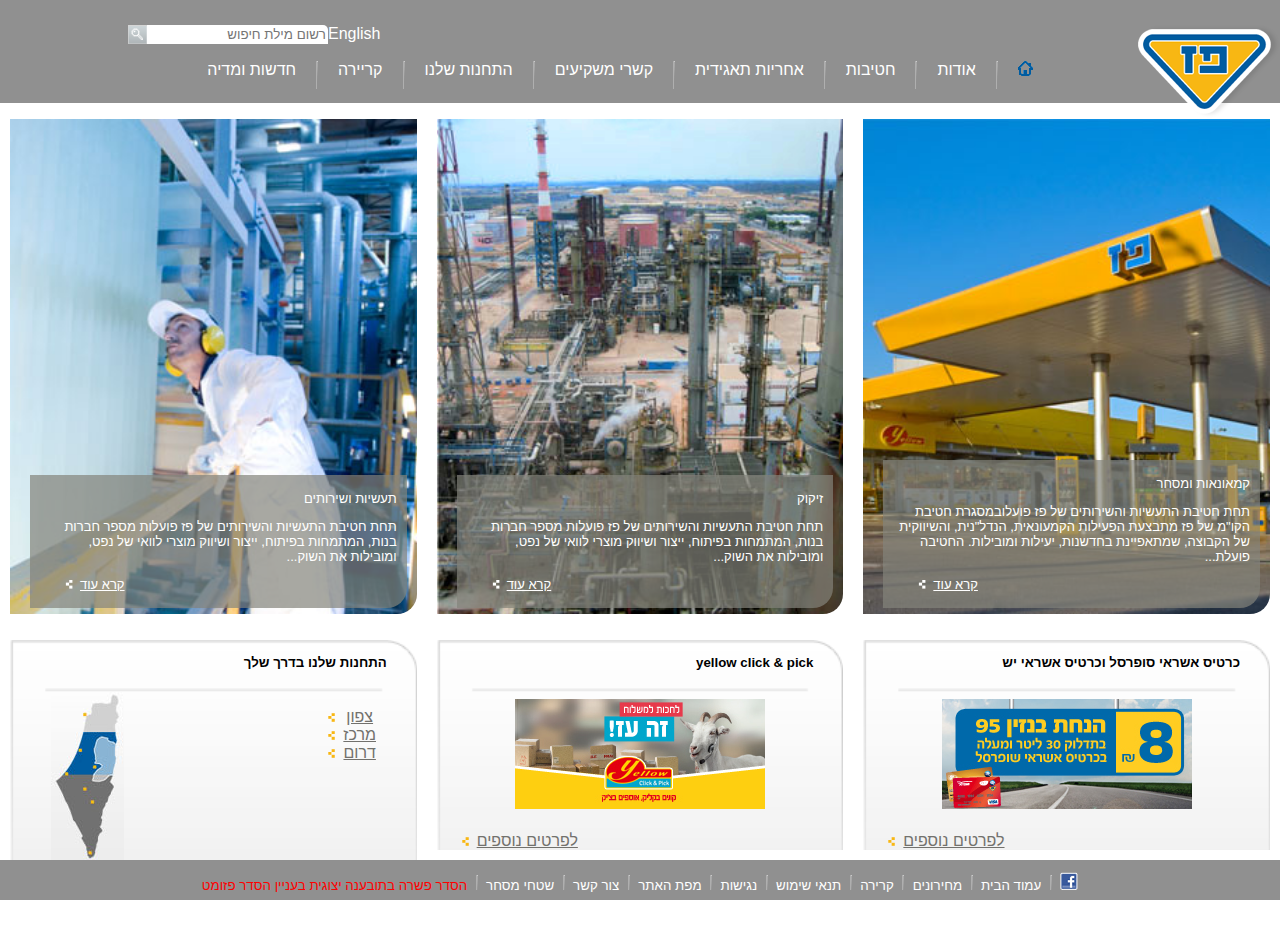
<file: index.html>
<!DOCTYPE html>
<html lang="en">
<head>
    <meta charset="UTF-8">
    <meta name="viewport" content="width=device-width, initial-scale=1.0">
    <meta http-equiv="X-UA-Compatible" content="ie=edge">
    <title>פז עמוד הבית</title>
    <link rel="stylesheet" href="style.css">
    <script>src="script.js"</script>
</head>
<body>
    <header>
            <nav class="menu">
                <div id="search-section">
                    <a class="no-link-color-and-line" href="javascript:;">English</a>
                    <input type="text" placeholder="רשום מילת חיפוש">
                    <button type="submit" id="btn-search">
                            <img src=images/search_button.png alt="search">
                    </button>
                    
                </div>
                <img id="img-logo" src="images/paz_logo.png" alt="paz logo">
                <ul>
                   <li> 
                       <a href="javascript:;">
                            <img src="images/menu_home.png" alt="home">
                        </a>
                    </li>
                    <li> 
                        <a href="javascript:;">
                                 <img src="images/separator.png" alt="separator">
                        </a>
                    </li>
                    <li class="dropdown">
                        <a href="javascript:;">אודות</a>
                        <div class="dropdown-content">
                            <a href="javascript:;">אודות</a>
                            <a href="javascript:;">הסטוריה</a>
                            <a href="javascript:;">חזון&nbsp;וערכים</a>
                            <a href="javascript:;">מבנה&nbsp;הקבוצה</a>   
                            <a href="javascript:;">חברי&nbsp;דירקטוריון</a>
                            <a href="javascript:;">הנהלת&nbsp;הקבוצה</a>
                            <a href="javascript:;">פרסים&nbsp;והוקרה</a>
                        </div>
                    </li>
                    <li> 
                            <a href="javascript:;">
                                     <img src="images/separator.png" alt="separator">
                                 </a>
                    </li>
                    <li class="dropdown">
                        <a href="javascript:;">חטיבות</a>
                        <div class="dropdown-content">
                            <a href="javascript:;">חטיבות</a>
                            <a href="javascript:;">קמעונאות&nbsp;ומסחר</a>
                            <a href="javascript:;">תעשיות&nbsp;ושרותים</a>
                            <a href="javascript:;">זיקוק</a>
                        </div>
                    </li>
                    <li> 
                            <a href="javascript:;">
                                     <img src="images/separator.png" alt="separator">
                                 </a>
                    </li>
                    <li class="dropdown">
                            <a href="javascript:;">אחריות&nbsp;תאגידית</a>
                            <div class="dropdown-content">
                                <a href="javascript:;">אחריות&nbsp;תאגידית</a>
                                <a href="javascript:;">הקוד&nbsp;האתי</a>
                                <a href="javascript:;">מעורבות&nbsp;חברתית</a>
                                <a href="javascript:;">נגישות</a>
                                <a href="javascript:;">איכות&nbsp;הסביבה&nbsp;ובטיחות</a>
                                <a href="javascript:;">דירוג&nbsp;מעלה</a>
                            </div>
                    </li>
                    <li> 
                            <a href="javascript:;">
                                     <img src="images/separator.png" alt="separator">
                                 </a>
                    </li>
                    <li class="dropdown">
                            <a href="javascript:;">קשרי&nbsp;משקיעים</a>
                            <div class="dropdown-content">
                                <a href="javascript:;">פרופיל&nbsp;החברה</a>
                                <a href="javascript:;">דו"חות&nbsp;כספיים</a>
                                <a href="javascript:;">כלים&nbsp;למשקיע</a>
                                <a href="javascript:;">נתוני&nbsp;מניה</a>
                                <a href="javascript:;">אסיפות&nbsp;כלליות</a>
                            </div>
                    </li>
                    <li> 
                            <a href="javascript:;">
                                     <img src="images/separator.png" alt="separator">
                                 </a>
                    </li>
                    <li class="dropdown">
                            <a href="javascript:;">התחנות&nbsp;שלנו</a>
                            <div class="dropdown-content">
                                <a href="javascript:;">התחנות&nbsp;שלנו</a>
                                <a href="javascript:;">נגישות&nbsp;מתחמי&nbsp;פז</a>
                                <a href="javascript:;">רשימת&nbsp;תחנות</a>
                                <a href="javascript:;">מועדונים</a>
                            </div>
                    </li>
                    <li> 
                            <a href="javascript:;">
                                     <img src="images/separator.png" alt="separator">
                                 </a>
                    </li>
                    <li class="dropdown">
                            <a href="javascript:;">קריירה</a>
                            <div class="dropdown-content">
                                <a href="javascript:;">לעבוד&nbsp;בפז</a>
                                <a href="javascript:;">ניהול&nbsp;תחנת&nbsp;פז</a>
                                <a href="javascript:;">קריירה</a>
                            </div>
                        </li>
                        <li> 
                                <a href="javascript:;">
                                         <img src="images/separator.png" alt="separator">
                                     </a>
                            </li>
                        <li class="dropdown">
                                <a href="javascript:;">חדשות&nbsp;ומדיה</a>
                                <div class="dropdown-content">
                                    <a href="javascript:;">פרסומות</a>
                                    <a href="javascript:;">הודעות&nbsp;לעיתונים</a>
                                </div>
                        </li>
                    </ul>
            </nav>
    </header>

    <main id="main-area">
            <div class="main-page-section">
                    <div class ="upper-section">
                            <img src="images/station.JPG" alt="קמאונאות ומסחר">
                            <div class="upper-section-details">
                                    <p>קמאונאות ומסחר</p>
                                    <p>תחת חטיבת התעשיות והשירותים של פז פועלובמסגרת חטיבת הקו"מ של פז מתבצעת הפעילות הקמעונאית, 
                                        הנדל"נית, והשיווקית של הקבוצה, שמתאפיינת בחדשנות, יעילות ומובילות. החטיבה פועלת...   
                                    </p>
                                    <ul class="list-with-icon list-with-icon-white text-left-position">
                                            <li><a class="no-link-color" href="#">קרא עוד</a>
                                             </li>
                                    </ul>
                                    
                                </div>
                    </div>
                    <div class="lower-section">
                            <h5>כרטיס אשראי סופרסל וכרטיס אשראי יש</h5>
                            <img src="images/paz_250x110059890678.jpg" alt="Supersal credit card">
                            <ul class="list-with-icon list-with-icon-yellow text-left-position">
                                    <li><a class="no-link-color" href="#">לפרטים נוספים</a>
                                     </li>
                            </ul>
                    </div>
            </div>
        
        <div class="main-page-section">
            <div class ="upper-section">
                    <img src="images/Picture-046410251500.jpg" alt="זיקוק">
                    <div class="upper-section-details">
                        <p>זיקוק</p>
                        <p>תחת חטיבת התעשיות והשירותים של פז פועלות
                             מספר חברות בנות, המתמחות בפיתוח, ייצור ושיווק מוצרי לוואי של נפט, ומובילות את השוק...    
                        </p>
                        <ul class="list-with-icon list-with-icon-white text-left-position">
                                <li><a class="no-link-color" href="#">קרא עוד</a>
                                 </li>
                        </ul>
                    </div>
            </div>
            <div class="lower-section">
                    <h5>yellow click & pick</h5>
                    <img src="images/goat.jpg" alt="yellow click & pick">

                    <ul class="list-with-icon list-with-icon-yellow text-left-position">
                            <li><a class="no-link-color" href="#">לפרטים נוספים</a>
                             </li>
                    </ul>
                   
            </div>
        </div>

        <div class="main-page-section">
                <div class ="upper-section">
                    <img src="images/industry.jpg" alt="תעשיות ושירותים">
                    <div class="upper-section-details">
                            <p>תעשיות ושירותים</p>
                            <p>תחת חטיבת התעשיות והשירותים של פז פועלות מספר חברות בנות, המתמחות בפיתוח, 
                                ייצור ושיווק מוצרי לוואי של נפט, ומובילות את השוק...    
                            </p>
                            <ul class="list-with-icon list-with-icon-white text-left-position">
                                    <li><a class="no-link-color" href="#">קרא עוד</a>
                                     </li>
                            </ul>
                        </div>
                </div>
                <div class="lower-section">
                    <h5>התחנות שלנו בדרך שלך</h5>
                    <div class="stations-data">
                        <ul class="list-with-icon list-with-icon-yellow stations-data-item">
                            <li><a class="no-link-color" href="#">צפון</a>
                             </li>
                            <li><a class="no-link-color" href="#">מרכז</a>
                            </li>
                            <li><a class="no-link-color" href="#">דרום</a>
                            </li>
                        </ul>
                        <img class="stations-data-item" src="images/map.jpg" alt="map of stations">
                    </div>
                </div>
        </div>

       
               
    </main>
    <footer>
        <nav class="menu bottom-menu">
                
                <a href="javascript:;">
                    <img src="images/fb_icon.png" alt="home">
                </a> 
                <a href="javascript:;">
                    <img src="images/separator-small.png" alt="separator">
               </a>      
                <a href="index.html">עמוד&nbsp;הבית</a>
                <a href="javascript:;">
                        <img src="images/separator-small.png" alt="separator">
                </a>
                <a href="">מחירונים</a>
                <a href="javascript:;">
                        <img src="images/separator-small.png" alt="separator">
                </a>
                <a href="">קרירה</a>
                <a href="javascript:;">
                        <img src="images/separator-small.png" alt="separator">
                </a>
                <a href="">תנאי&nbsp;שימוש</a>
                <a href="javascript:;">
                        <img src="images/separator-small.png" alt="separator">
                </a>
                <a href="">נגישות</a>
                <a href="javascript:;">
                        <img src="images/separator-small.png" alt="separator">
                </a>
                <a href="">מפת&nbsp;האתר</a>
                <a href="javascript:;">
                        <img src="images/separator-small.png" alt="separator">
                </a>
                <a href="contact.html">צור&nbsp;קשר</a>
                <a href="javascript:;">
                        <img src="images/separator-small.png" alt="separator">
                </a>
                <a href="">שטחי&nbsp;מסחר</a>
                <a href="javascript:;">
                        <img src="images/separator-small.png" alt="separator">
                </a>
                <a class="red-menu-item" href="">הסדר&nbsp;פשרה&nbsp;בתובענה&nbsp;יצוגית&nbsp;בעניין&nbsp;הסדר&nbsp;פזומט</a>
        </nav>
        
    </footer>
</body>
</html>
</file>
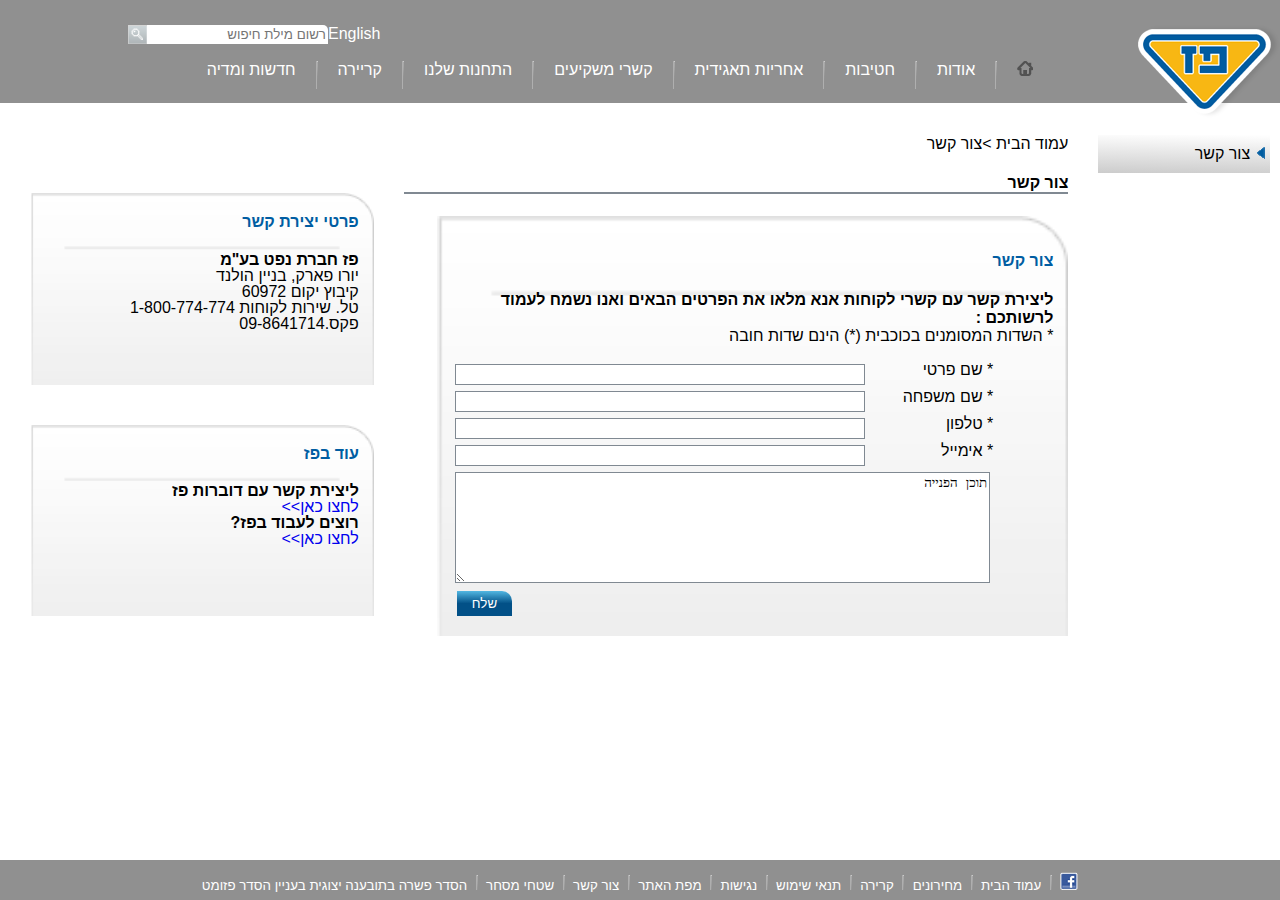
<file: contact.html>
<!DOCTYPE html>
<html lang="en">
<head>
    <meta charset="UTF-8">
    <meta name="viewport" content="width=device-width, initial-scale=1.0">
    <meta http-equiv="X-UA-Compatible" content="ie=edge">
    <title>פז-צור קשר</title>
    <link rel="stylesheet" href="style.css">
    <link rel="stylesheet" href="contactstyle.css">
    <script>src="script.js"</script>
</head>
<body>
        <header>
                <nav class="menu">
                    <div id="search-section">
                        <a class="no-link-color-and-line" href="javascript:;">English</a>
                        <input type="text" placeholder="רשום מילת חיפוש">
                        <button type="submit" id="btn-search">
                                <img src=images/search_button.png alt="search">
                        </button>
                        
                    </div>
                    <img id="img-logo" src="images/paz_logo.png" alt="paz logo">
                    <ul>
                       <li> 
                           <a href="javascript:;">
                                <img src="images/menu_home_black.png" alt="home">
                            </a>
                        </li>
                        <li> 
                            <a href="javascript:;">
                                     <img src="images/separator.png" alt="separator">
                            </a>
                        </li>
                        <li class="dropdown">
                            <a href="javascript:;">אודות</a>
                            <div class="dropdown-content">
                                <a href="javascript:;">אודות</a>
                                <a href="javascript:;">הסטוריה</a>
                                <a href="javascript:;">חזון&nbsp;וערכים</a>
                                <a href="javascript:;">מבנה&nbsp;הקבוצה</a>   
                                <a href="javascript:;">חברי&nbsp;דירקטוריון</a>
                                <a href="javascript:;">הנהלת&nbsp;הקבוצה</a>
                                <a href="javascript:;">פרסים&nbsp;והוקרה</a>
                            </div>
                        </li>
                        <li> 
                                <a href="javascript:;">
                                         <img src="images/separator.png" alt="separator">
                                     </a>
                        </li>
                        <li class="dropdown">
                            <a href="javascript:;">חטיבות</a>
                            <div class="dropdown-content">
                                <a href="javascript:;">חטיבות</a>
                                <a href="javascript:;">קמעונאות&nbsp;ומסחר</a>
                                <a href="javascript:;">תעשיות&nbsp;ושרותים</a>
                                <a href="javascript:;">זיקוק</a>
                            </div>
                        </li>
                        <li> 
                                <a href="javascript:;">
                                         <img src="images/separator.png" alt="separator">
                                     </a>
                        </li>
                        <li class="dropdown">
                                <a href="javascript:;">אחריות&nbsp;תאגידית</a>
                                <div class="dropdown-content">
                                    <a href="javascript:;">אחריות&nbsp;תאגידית</a>
                                    <a href="javascript:;">הקוד&nbsp;האתי</a>
                                    <a href="javascript:;">מעורבות&nbsp;חברתית</a>
                                    <a href="javascript:;">נגישות</a>
                                    <a href="javascript:;">איכות&nbsp;הסביבה&nbsp;ובטיחות</a>
                                    <a href="javascript:;">דירוג&nbsp;מעלה</a>
                                </div>
                        </li>
                        <li> 
                                <a href="javascript:;">
                                         <img src="images/separator.png" alt="separator">
                                     </a>
                        </li>
                        <li class="dropdown">
                                <a href="javascript:;">קשרי&nbsp;משקיעים</a>
                                <div class="dropdown-content">
                                    <a href="javascript:;">פרופיל&nbsp;החברה</a>
                                    <a href="javascript:;">דו"חות&nbsp;כספיים</a>
                                    <a href="javascript:;">כלים&nbsp;למשקיע</a>
                                    <a href="javascript:;">נתוני&nbsp;מניה</a>
                                    <a href="javascript:;">אסיפות&nbsp;כלליות</a>
                                </div>
                        </li>
                        <li> 
                                <a href="javascript:;">
                                         <img src="images/separator.png" alt="separator">
                                     </a>
                        </li>
                        <li class="dropdown">
                                <a href="javascript:;">התחנות&nbsp;שלנו</a>
                                <div class="dropdown-content">
                                    <a href="javascript:;">התחנות&nbsp;שלנו</a>
                                    <a href="javascript:;">נגישות&nbsp;מתחמי&nbsp;פז</a>
                                    <a href="javascript:;">רשימת&nbsp;תחנות</a>
                                    <a href="javascript:;">מועדונים</a>
                                </div>
                        </li>
                        <li> 
                                <a href="javascript:;">
                                         <img src="images/separator.png" alt="separator">
                                     </a>
                        </li>
                        <li class="dropdown">
                                <a href="javascript:;">קריירה</a>
                                <div class="dropdown-content">
                                    <a href="javascript:;">לעבוד&nbsp;בפז</a>
                                    <a href="javascript:;">ניהול&nbsp;תחנת&nbsp;פז</a>
                                    <a href="javascript:;">קריירה</a>
                                </div>
                            </li>
                            <li> 
                                    <a href="javascript:;">
                                             <img src="images/separator.png" alt="separator">
                                         </a>
                                </li>
                            <li class="dropdown">
                                    <a href="javascript:;">חדשות&nbsp;ומדיה</a>
                                    <div class="dropdown-content">
                                        <a href="javascript:;">פרסומות</a>
                                        <a href="javascript:;">הודעות&nbsp;לעיתונים</a>
                                    </div>
                            </li>
                        </ul>
                </nav>
        </header>
        <main id="main-contact">
                <div class="contact-menu">
                    <ul class="gradient-gray-background">
                        <li >
                            <a class="no-link-color-and-line" href="contact.html">צור&nbsp;קשר</a>
                        </li>
                    </ul>
                </div>
                <div class="contact-form">
                    <p>
                        <a class="no-link-color-and-line" href="#">עמוד הבית</a> 
                        &gt;צור קשר
                    </p>
                    <h4>צור קשר </h4>
                    <!---->
                    <form>                
                    <!-- <div class="form"> -->
                        <h4 class="blue-header">צור קשר</h4>  
                        <p ><strong>
                            ליצירת קשר עם קשרי לקוחות אנא מלאו את הפרטים הבאים ואנו נשמח לעמוד לרשותכם :</strong>
                            <br>* השדות המסומנים בכוכבית (*) הינם שדות חובה
                        </p>

                        <div class="form-group">
                                <label for="fname">* שם פרטי</label>
                                <input  class="input-control" id="fname" name="fname" type="text" required />
                        </div>
                        <div class="form-group">   
                                <label for="lname">*  שם משפחה</label>
                                <input  class="input-control" id="lname" name="lname" type="text" required  />
                        </div>
                            
                        <div class="form-group">
                                <label for="phone">* טלפון</label>
                                <input  class="input-control" id="phone" name="phone" type="text" required/>
                        </div>
                            
                        <div class="form-group">
                                <label for ="email">* אימייל</label>
                                <input  class="input-control"  id="email" type="email" required/>
                        </div>

                        <div class="form-group">
                            <textarea class="input-control" rows="7">תוכן הפנייה</textarea>
                        </div>
                                
                        <div class="form-group">
                                <button >שלח</button>
                        </div>
                            
                    <!---->
                    </form>
                </div>  
                <div class="contact-details">
                        <br>
                        <br>
                        <br>
                        <div class="section">
                            <h4 class="blue-header">פרטי יצירת קשר</h4>
                            <p><strong>פז חברת נפט בע"מ</strong><br>יורו פארק, בניין הולנד<br>
                                קיבוץ יקום 60972<br>טל. שירות לקוחות 1-800-774-774
                                <br>פקס.09-8641714
                            </p>
                        </div>
                        <div class="section">
                                <h4 class="blue-header">עוד בפז</h4>
                                <p><strong>ליצירת קשר עם דוברות פז</strong><br>
                                    <a class="no-line" href="#">לחצו כאן&gt;&gt;</a>
                                    <br><strong>רוצים לעבוד בפז?</strong><br>
                                    <a class="no-line" href="#">לחצו כאן&gt;&gt;</a>
                                </p>
                        </div>
                           
                    </div>
        </main>
        <footer>
                <nav class="menu bottom-menu">
                
                        <a href="javascript:;">
                            <img src="images/fb_icon.png" alt="home">
                        </a> 
                        <a href="javascript:;">
                            <img src="images/separator-small.png" alt="separator">
                       </a>      
                        <a href="index.html">עמוד&nbsp;הבית</a>
                        <a href="javascript:;">
                                <img src="images/separator-small.png" alt="separator">
                        </a>
                        <a href="">מחירונים</a>
                        <a href="javascript:;">
                                <img src="images/separator-small.png" alt="separator">
                        </a>
                        <a href="">קרירה</a>
                        <a href="javascript:;">
                                <img src="images/separator-small.png" alt="separator">
                        </a>
                        <a href="">תנאי&nbsp;שימוש</a>
                        <a href="javascript:;">
                                <img src="images/separator-small.png" alt="separator">
                        </a>
                        <a href="">נגישות</a>
                        <a href="javascript:;">
                                <img src="images/separator-small.png" alt="separator">
                        </a>
                        <a href="">מפת&nbsp;האתר</a>
                        <a href="javascript:;">
                                <img src="images/separator-small.png" alt="separator">
                        </a>
                        <a href="contact.html">צור&nbsp;קשר</a>
                        <a href="javascript:;">
                                <img src="images/separator-small.png" alt="separator">
                        </a>
                        <a href="">שטחי&nbsp;מסחר</a>
                        <a href="javascript:;">
                                <img src="images/separator-small.png" alt="separator">
                        </a>
                        <a href="">הסדר&nbsp;פשרה&nbsp;בתובענה&nbsp;יצוגית&nbsp;בעניין&nbsp;הסדר&nbsp;פזומט</a>
                </nav>
                
            </footer>
    
</body>
</html>
</file>
<file: style.css>
*{
    box-sizing: border-box;
}
body{
    text-align: right;
    direction:rtl ;
    margin: 0;
    font-family: 'Arial (Hebrew)', Arial;
    min-width: 1024px;
}

a.no-link-color-and-line{
  text-decoration: none; 
  color: inherit;
}
a.no-link-color{
  color: inherit;
}

a.no-line{
  text-decoration: none; 
}

a:hover{
  color: rgb(0, 93, 162);
  text-decoration-line: underline;
}


.menu{
    color: white; 
    width: 100%; 
    text-align: center;
    position: relative;
}

header,footer{
    background-color: rgb(144, 144, 144);
}

header{
  padding-top:25px ;
}
/*header section*/
#img-logo{
  position: absolute;
  right: 0;
  top:0;
  z-index: 9999;
}

#search-section{
  position: absolute;
  left: 0;
  top:0;
  margin-left :10%;
  display: flex;
}

#search-section>button{
  border: 0; 
  padding: 0;
  appearance: none;
  background: none;
  box-shadow: none;
  border-radius: 0px;
  font-size: 0;
}

#search-section>input{
  border: 0; 
  box-shadow: none;
  border-radius: 0px;
  border-top-right-radius:5px ;
}


nav{
  padding-top: 10px;
}

nav> ul{
    display:flex;
    list-style: none;
    justify-content: center;   
}


nav > ul > li > a, .dropdown-content > a {
  display: block; 
  padding: 10px;
  color: white;
}

nav > ul > li > a{
    text-decoration: none;    
}



.dropdown {
  position: relative;   
}

.dropdown-content {
  display: none;
  position: absolute;
  right:0;
  top: 100%;
  min-width: 100%;
  background-color: rgb(144, 144, 144);
  z-index: 9999;
}
 

  .dropdown-content > a  {
    text-decoration: none; 
    border-top: 1px solid white; /* instead should be something more thiner*/
  }
  .dropdown-content > a:hover {
    background-color: rgb(188,188,188);
    color:rgb(0, 93, 162);
    text-decoration:underline;
  }

.dropdown:hover > .dropdown-content {
  display: inherit;
}

/*main area*/
main{
    display: flex; 
    padding-bottom: 5%;
}

main> div.main-page-section{
    width: 33%;
    margin: 0 10px;
    padding: 0 ;
}
/*upper section*/
.upper-section {
    position: relative;
  }
  
.upper-section>.upper-section-details {
    position: absolute;
    bottom: 0;
    right:0;
    background-color:  rgba(131, 131, 123,0.7);;
    color: white;
    font-size: small; 
    margin-bottom: 10px;
    margin-right: 10px;
    margin-left:20px;
    border-bottom-right-radius: 20px;
    padding: 3px 10px;
  }
  .upper-section>img{
      width:100%;
      border-bottom-right-radius: 20px;
  }


  .upper-section>.upper-section-details>.text-left-position,.lower-section>.text-left-position { 
      width:100%; 
    text-align:left; 
  }

  /*lower section*/
  .lower-section{
    background-image: url("images/small_cube_bg.png");
    background-repeat: no-repeat;
    background-size: cover;
     text-align: center; 
   
  }

   .lower-section>h5{ 
    width:100%; 
    padding: 15px 30px 0 0;
    text-align: right;
  }

  .lower-section>img {
    width:auto;
    height: 100%;
    vertical-align: bottom; 
    padding:7px;
   
  }

  ul.list-with-icon
  {
    list-style-type:none; 
    list-style-position: outside;
    direction: ltr; 
  }
  ul.list-with-icon-yellow{
    color: rgb(114, 113, 109);
    list-style-image:url("images/read_more_yellow.png");
  }
  ul.list-with-icon-white{
    color: white;
    list-style-image:url("images/read_more_white.png");
  }

  
  .lower-section>div.stations-data{
    display: flex;
    align-items:flex-start;
    justify-content: space-between;
    padding: 0 10%;
  }

  
 
/*footer section*/
 footer{
    position: fixed;
    bottom: 0;
    width:100%;
    left: 0;
    padding-bottom: 5px;
} 

footer>.menu>a {
    display:inline-block;
    padding: 2px;
    text-decoration: none;
    color: white; 
    font-size: smaller;
}

footer>.menu>a.red-menu-item {
    color: red;
   
}


footer>.menu>a:hover {
  color:rgb(0, 93, 162);
  text-decoration-line: underline;
  }
</file>
<file: contactstyle.css>
#main-contact{
    display: flex; 
    justify-content: space-evenly;
    margin-bottom: 30px ;
}


#main-contact>div.contact-menu {
    width: 15%;
    
  }
  #main-contact>div.contact-menu>ul.gradient-gray-background
  {
    list-style-type:none;
    list-style-image:url("images/triangle.png");
    background: linear-gradient(1deg, rgba(204,204,204,1) 0%, rgba(255,255,255,1) 100%);
    padding: 10px 0;
    margin-left: 20px;
  }

  #main-contact>div.contact-menu>ul.gradient-gray-background>li
  {
    margin-right: 20px; 
  }


  #main-contact>div.contact-details{
    width: 30%;
    display: flex;
    flex-direction: column;
  }
  #main-contact>div.contact-details>div.section {
    height: 50%;
    margin: 20px;
    padding:0 15px;
    background-image: url("images/cube_bg.png");
    background-repeat: no-repeat; 
    background-size:cover; 
    line-height: 1;
    min-height:70px;
    
  }

  #main-contact>div.contact-form>h4{
    border-bottom: 2px solid rgb(128,137,146);
  }

  #main-contact>div.contact-form>form{
     background-image: url("images/small_cube_bg.png");
    background-repeat: no-repeat;
    background-size: cover; 
    padding: 15px;
    width:95%;
    min-height:300px;
  }

  .blue-header{
    color: rgb(0, 93, 162);
  }

  .form-group {
    display: flex;
    flex-direction: row;
    margin-right: 10%;
  }

  .form-group label {
    flex: none;
    display: block;
    width: 125px;
  }

  .form-group .input-control {
    flex: 1 1 auto;
    display: block;
    margin: 3px;
    padding: 2px;
    border:1px solid rgb(128,137,146);
  }
  
  div.form-group>button {
    padding: 5px 15px;
    margin: 5px;
    margin-right: auto;
    background: linear-gradient(0deg, rgba(2,80,135,1) 50%, rgba(82,183,226,1) 100%);
    color:white;
    border-top-right-radius: 10px;
    border :0;
    
  }

  div.form-group>button:hover{
    background: linear-gradient(0deg, rgba(224,144,8,1) 50%, rgba(250,231,44,1) 100%);
    color:black;
  }
</file>
